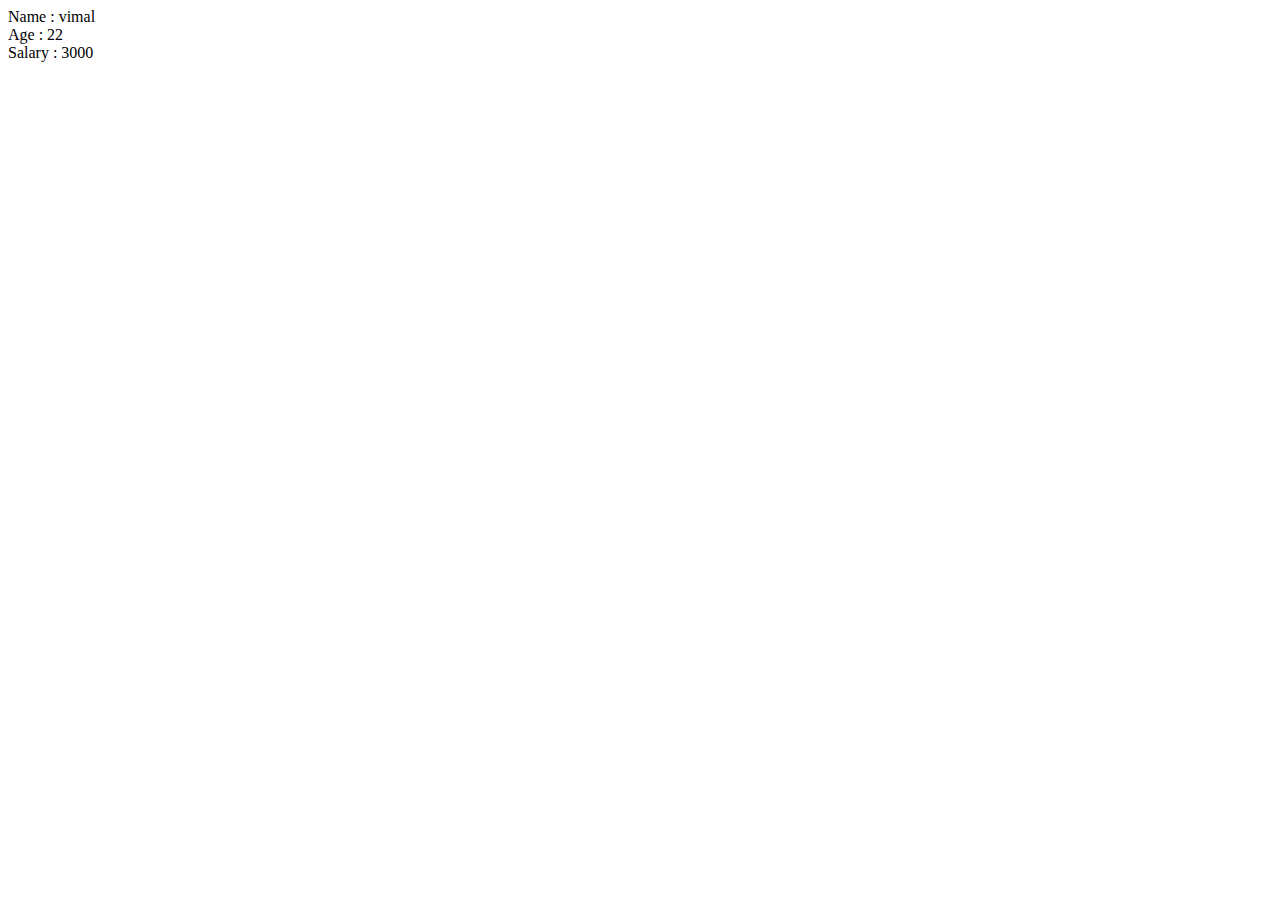
<file: hw.html>
<!DOCTYPE html>
<html lang="en">
<head>
    <meta charset="UTF-8">
    <meta name="viewport" content="width=device-width, initial-scale=1.0">
    <title>Document</title>
</head>
<body>
    <script type="text/javascript">
        let student = (n,a,s) =>
        {
            document.write("Name : "+n);
            document.write("<br>Age : "+a);
            document.write("<br>Salary : "+s);

        }
        student("vimal","22","3000")
        // panindrom program
        // get user 5 number and add to digit number the return  result value
    </script>
    
</body>
</html>
</file>
